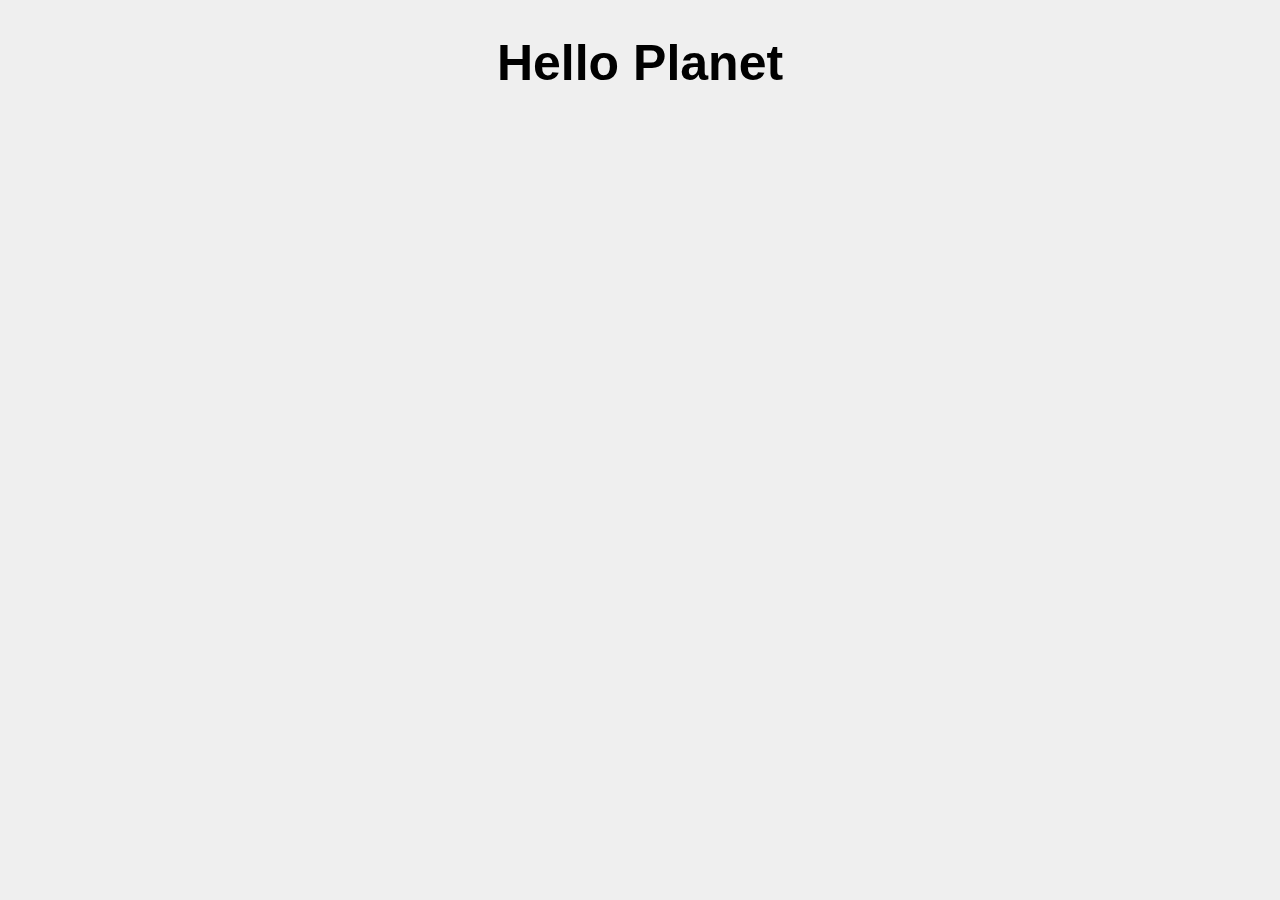
<file: index.html>
<!DOCTYPE html>
<html>
<head>
	<meta charset="UTF-8">
	<title>Hello Planet</title>
	<style type="text/css">
		body{
			background-color: #efefef;
		}
		.center{
			float:none;
			margin-left:auto;
			margin-right:auto;
			display:block;
			text-align:center;
		}
		.hp{
			font-size: 50px;
			color: black;
			font-family: Verdana, Arial;
		}
	</style>
</head>
<body>
	<section>
		<article>
			<div>
				<h1 class="center hp">Hello Planet</h1>
			</div>
		</article>
	</section>
</body>
</html>
</file>
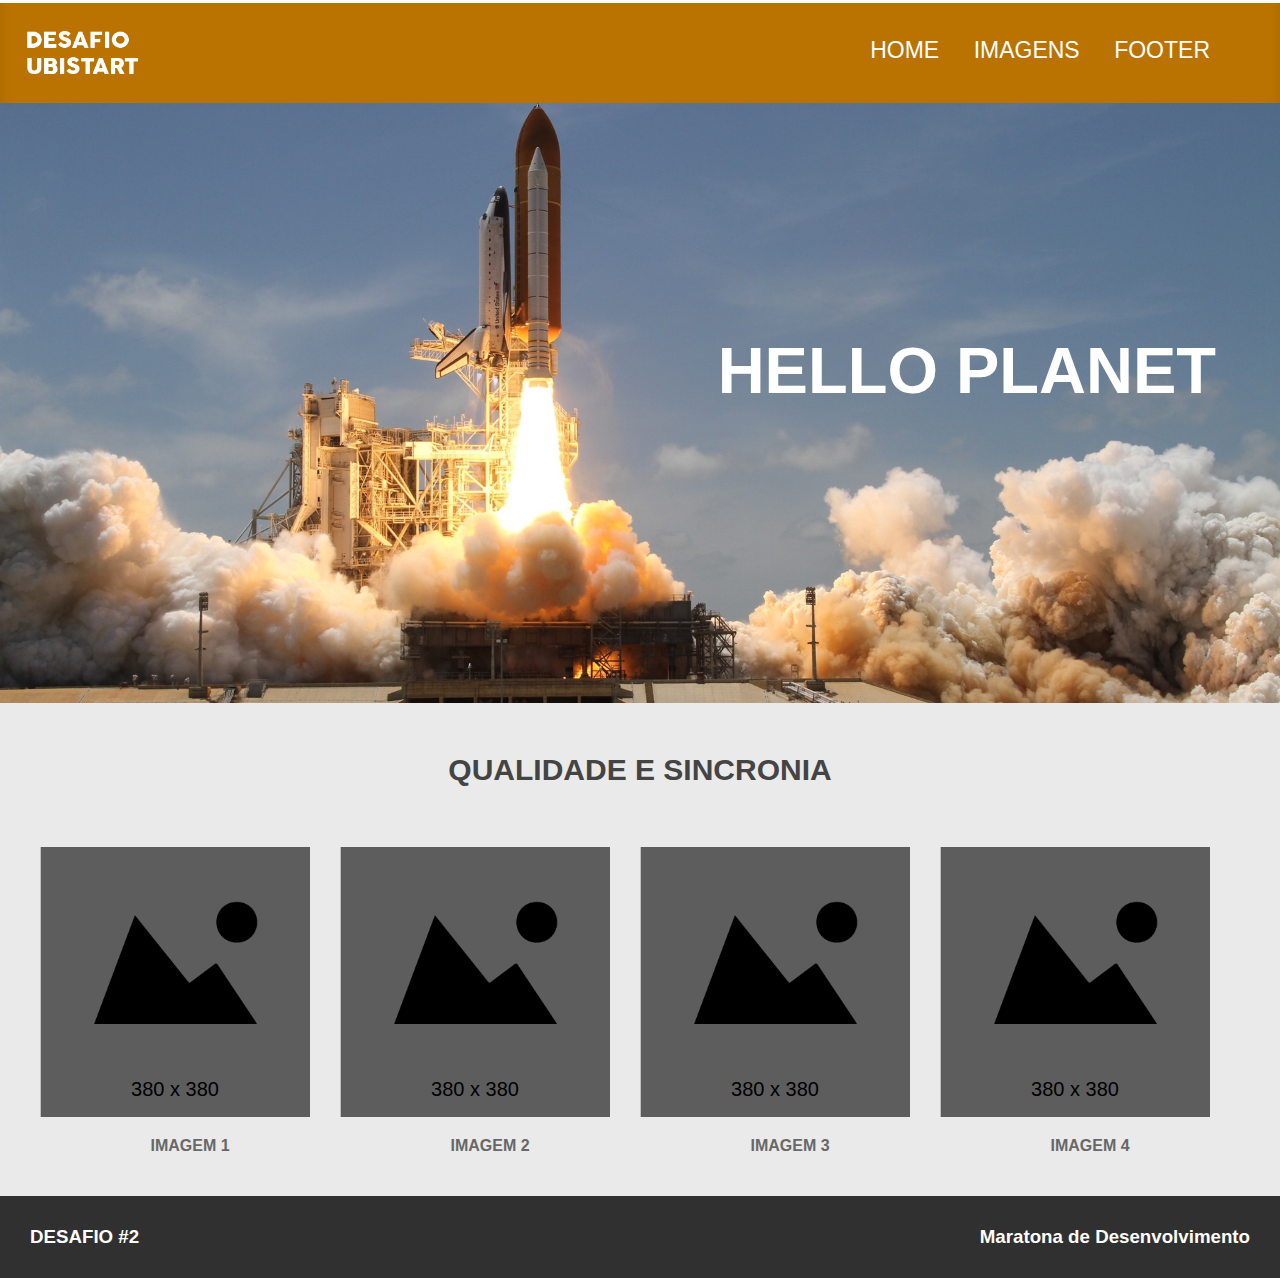
<file: desafio2/index.html>
<!DOCTYPE html>
<html>
<head>
	<meta name="viewport" content="width=device-width, initial-scale=1.0">
	<meta charset="utf-8">
	<title>DESAFIO #2 FRONTEND</title>
	<link rel="stylesheet" type="text/css" href="assets/css/medias-queries.css">
	<link rel="stylesheet" type="text/css" href="assets/css/index.css">
	<script type="text/javascript">
		function show_menu() {
			var menu = document.getElementById("menu");
			if (menu.className == "menu-ul") {
				menu.classList.add("responsive");
			}else{
				menu.className = "menu-ul";
			}
		}

		function scroll_footer(){
			window.scrollTo(0,document.body.scrollHeight);
		}
	</script>
</head>
<body>
	<header class="header">
		<section class="header-section-menu">
			<nav class="nav-bar">
				<div class="logo"><a href="#"><img src="img/logo.png"></a></div>
				<ul class="menu-ul" id="menu">
					<li><a href="#">HOME</a></li>
					<li><a href="#">IMAGENS</a></li>
					<li><a href="javascript:void(0);" onclick="scroll_footer()">FOOTER</a></li>
					<li><a href="javascript:void(0);" class="icon" onclick="show_menu()">&#9776;</a></li>
				</ul>
			</nav>
		</section>
		<section class="header-section-img">
			<div class="img-body">
				<h1 class="hp">HELLO PLANET</h1>
			</div>
		</section>
	</header>
	<section class="container">
		<article>
			<h1 class="title">QUALIDADE E SINCRONIA</h1>
		</article>
		<div class="content center images">
			<div class="thumbnail">
				<div class="relative">
					<img src="img/img1.png" class="img-responsive">
					<div class="bottom center">
						<p class="img-size">380 x 380</p>
					</div>
				</div>
				<p class="thumbnail-text">IMAGEM 1</p>
			</div>
			<div class="thumbnail">
				<div class="relative">
					<img src="img/img1.png" class="img-responsive">
					<div class="bottom center">
						<p class="img-size">380 x 380</p>
					</div>
				</div>
				<p class="thumbnail-text">IMAGEM 2</p>
			</div>
			<div class="thumbnail">
				<div class="relative">
					<img src="img/img1.png" class="img-responsive">
					<div class="bottom center">
						<p class="img-size">380 x 380</p>
					</div>
				</div>
				<p class="thumbnail-text">IMAGEM 3</p>
			</div>
			<div class="thumbnail">
				<div class="relative">
					<img src="img/img1.png" class="img-responsive">
					<div class="bottom center">
						<p class="img-size">380 x 380</p>
					</div>
				</div>
				<p class="thumbnail-text">IMAGEM 4</p>
			</div>
		</div>
	</section>
	<footer class="footer">
		<section>
			<article>
				<h3 class="text-footer">DESAFIO #2</h3>
				<h3 class="text-footer right">Maratona de Desenvolvimento</h3>
			</article>
		</section>
	</footer>
</body>
</html>
</file>
<file: desafio2/assets/css/medias-queries.css>
@media only screen and (max-width: 480px){
			.thumbnail{
				float:none !important;
				margin-left:auto !important;
				margin-right:auto !important;
				display:block !important;
				text-align:center !important;
				max-width: 100% !important;
				padding: 0 !important;
			}
			.relative{
				max-width: 100% !important;
			}
			.hp{
				font-size: 30px !important;
				padding-right: 0%;
				padding-top: 15%;
			}
			.img-body{
				height: 200px !important;
			}
			.title{
				font-size: 20px !important;
			}
			.footer{
				padding: 10px !important;
				height: 70px !important;
			}
		}
		@media only screen and (max-width: 680px){
			.hp{
				padding-right: 0% !important;
				padding-top: 20% !important;
			}
		}
		@media only screen and (max-width: 768px){
		}
		@media only screen and (max-width: 992px){
			.menu-ul li:not(:last-child) {display: none;}
			.menu-ul li a.icon {
				float: right;
				display: block;
			}
			.menu-ul li:not(:last-child) {display: none;}
			.menu-ul li a.icon {
				float: right;
				display: block;
			}

			.menu-ul.responsive {
				position: absolute;
				left: 0;
				margin-top: 60px;
				background-color: #ba7300;
				width: 100%;
			}
			.menu-ul.responsive li a.icon {
				float: none;
			}
			.menu-ul.responsive li{
				position: relative;
				float: none;
				display: block;
				text-align: left;
				z-index: 999;
				margin: 0 0 5px 0;
			}

		}
</file>
<file: desafio2/assets/css/index.css>
html, body{
			margin: 0;
			padding: 0;
			min-height: 100%;
			background-color: #eaeaea;
			font-family: Verdana, Arial;
		}
		.header{
			margin: 0;
			padding: 0;
			width: 100%;
			background-color: #ba7300;
			-webkit-box-shadow: inset 0px -19px 21px -15px rgba(0,0,0,0.75);
			-moz-box-shadow: inset 0px -19px 21px -15px rgba(0,0,0,0.75);
			box-shadow: inset 0px -19px 21px -15px rgba(0,0,0,0.75);
		}
		.header-section-menu{
			min-height: 100px;
			border-top: 3px solid white;
		}
		.header-section-img{
			margin: 0;
			padding: 0;
		}
		.nav-bar{
			padding: 25px;
		}
		.logo{
			float: left;
		}
		.menu-ul{
			margin-top: 0;
			padding-top: 9px;
			float: right;
			list-style:none;
			overflow: hidden;
		}
		.menu-ul li{
			display: inline;
			margin: 0 15px 0 15px;
		}
		.menu-ul li a{
			color: white;
			font-size: 23px;
			text-decoration: none;
    		font-weight: normal;
		}
		.menu-ul .icon{
			 display: none;
		}
		.img-body{
			background-image: url('../../img/capa.jpg');
			background-repeat: no-repeat;
			background-position: center;
			background-size: cover;
			height: 600px;
			min-height: 100%;
		}
		.hp{
			margin: 0;
			padding: 0;
			color: white;
			font-size: 65px;
			font-weight: bold;
			float: right;
			padding-right: 5%;
			padding-top: 18%;
			display:inline-block; 
		}
		.container{
			width: 100%;
			display: table;
			margin-top: 30px;
			margin-bottom: 25px;
		}
		.title{
			color: #444444;
			text-align: center;
			font-size: 30px;
			font-weight: bold;
			margin-bottom: 60px;
		}
		.content{
			max-width: 1200px;
			width: 100%;			
			display: table; 
		}
		.thumbnail{
			margin: 0;
			min-width: 25%;
			max-height: 100%;
			width: 300px;
			float: left;
		}
		.thumbnail-text{
			color: #686868;
			font-weight: bold;
		}
		.img-size{
			font-size: 20px;
		}
		.footer{
			position: relative;
			bottom: 0;
			min-height: 10px;
			height: auto;
			padding: 30px;
			background-color: #303030;
			clear: both;
		}
		.text-footer{
			margin: 0;
			padding: 0;
			display:inline-block;
			color: white;
		}
		.right{
			float: right;
		}
		.logo > a img{
			height: 55px;
			width: auto;
		}
		.img-responsive{
			max-width: 100%;
			max-height: 100%;
			width: auto;
			height: auto;
		}
		.relative{
			position: relative;
			max-width: 90%;
		}
		.bottom{
			position: absolute;
			bottom: 0;
			margin-left: auto;
			margin-right: auto;
			left: 0;
			right: 0;
		}
		.center{
			float:none;
			margin-left:auto;
			margin-right:auto;
			display:block;
			text-align:center;
		}
</file>
